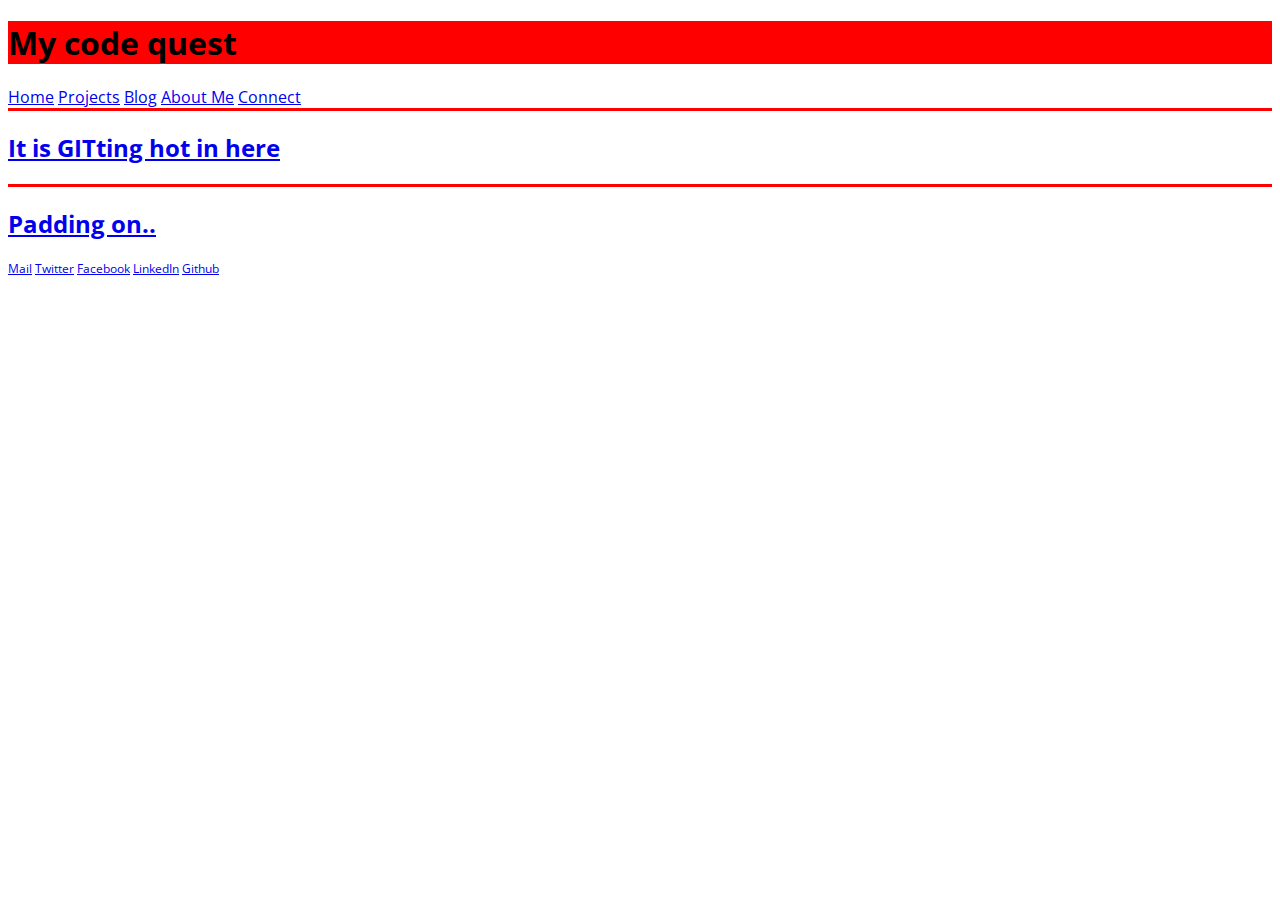
<file: index.html>
<!DOCTYPE html>

  <head>
    <meta charset="utf-8">
    <title>My code quest</title>
    <meta name="viewport" content="width=device-width, initial-scale=1.0">
    <link rel="stylesheet" type="text/css" href="../stylesheets/default.css">
    <link rel="stylesheet" type="text/css" href="../stylesheets/blog.css">
    <link href='https://fonts.googleapis.com/css?family=Open+Sans' rel='stylesheet' type='text/css'>
  </head>

 <body>
   <header>

     <h1 class="page-name">My code quest</h1>
         <nav class="header-nav">
           <a href="../index.html">Home</a>
           <a href="#">Projects</a>
           <a href="index.html">Blog</a>
           <a href="#">About Me</a>
           <a href="#">Connect</a>
         </nav>
     </header>

     <div class="hr"></div>
          <main>

       <section>
         <h2 class="blog-title"><a href="./git.html">It is GITting hot in here</a></h2>


     <div class="hr"></div>
     <section>
         <h2 class="blog-title"><a href="./css-concepts.html">Padding on..</a></h2>

       </section>
<aside>
  
</aside>
  </main>

    <footer>
   <nav class="footer-nav">
        <a href="mailto:lansfjord@gmail.com">Mail</a>
          <a href="https://twitter.com/share" class="twitter-share-button" data-hashtags="anfjord">Twitter</a>
          <a href="#">Facebook</a>
          <a href="#">LinkedIn</a>
          <a href="https://github.com/anfjord">Github</a>
        </nav>
      </footer>
  </body>
</html>
</file>
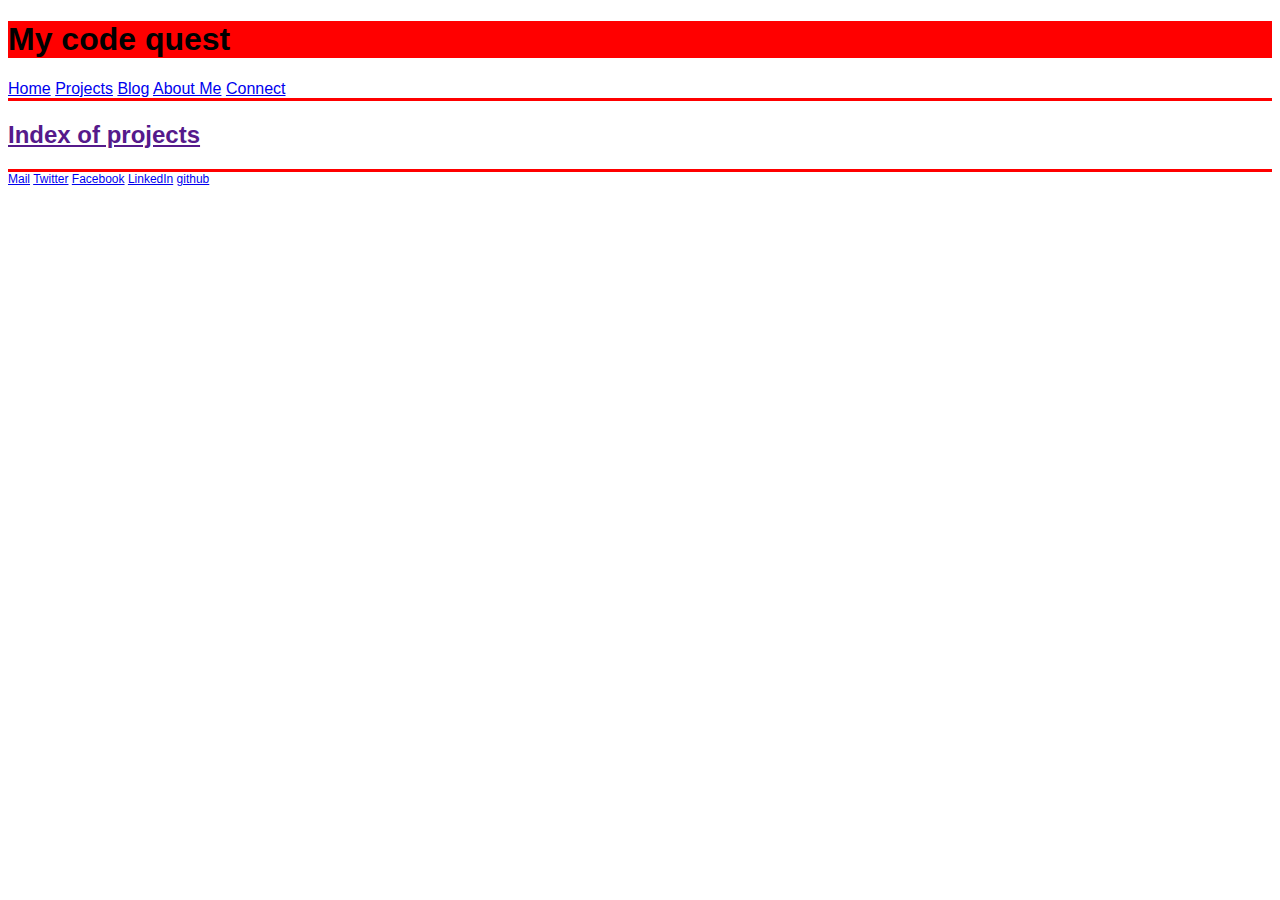
<file: projects/index.html>
<!DOCTYPE html>
<!-- Blog Index Page -->

  <head>
    <meta charset="utf-8">
    <title>My code quest</title>
    <meta name="viewport" content="width=device-width, initial-scale=1.0">
    <link rel="stylesheet" type="text/css" href="../stylesheets/default.css">
    <link rel="stylesheet" type="text/css" href="../stylesheets/blog.css">
  </head>
      <body>
         <header>

             <h1 class="page-name">My code quest</h1>
               <nav class="header-nav">
                 <a href="../index.html">Home</a>
                 <a href="#">Projects</a>
                 <a href="index.html">Blog</a>
                 <a href="#">About Me</a>
                 <a href="#">Connect</a>
               </nav>
           </header>
      <div class="hr"></div>
           <main>

        <section>
          <h2 class="project-title"><a href=>Index of projects</a></h2>





      </main>
      <div class="hr"></div>
      <footer>
         <nav class="footer-nav">
              <a href="mailto:lansfjord@gmail.com">Mail</a>
                <a href="https://twitter.com/share" class="twitter-share-button" data-hashtags="anfjord">Twitter</a>
                <a href="#">Facebook</a>
                <a href="#">LinkedIn</a>
                <a href="https://github.com/anfjord">github</a>
              </footer>
        </body>
      </html>
</file>
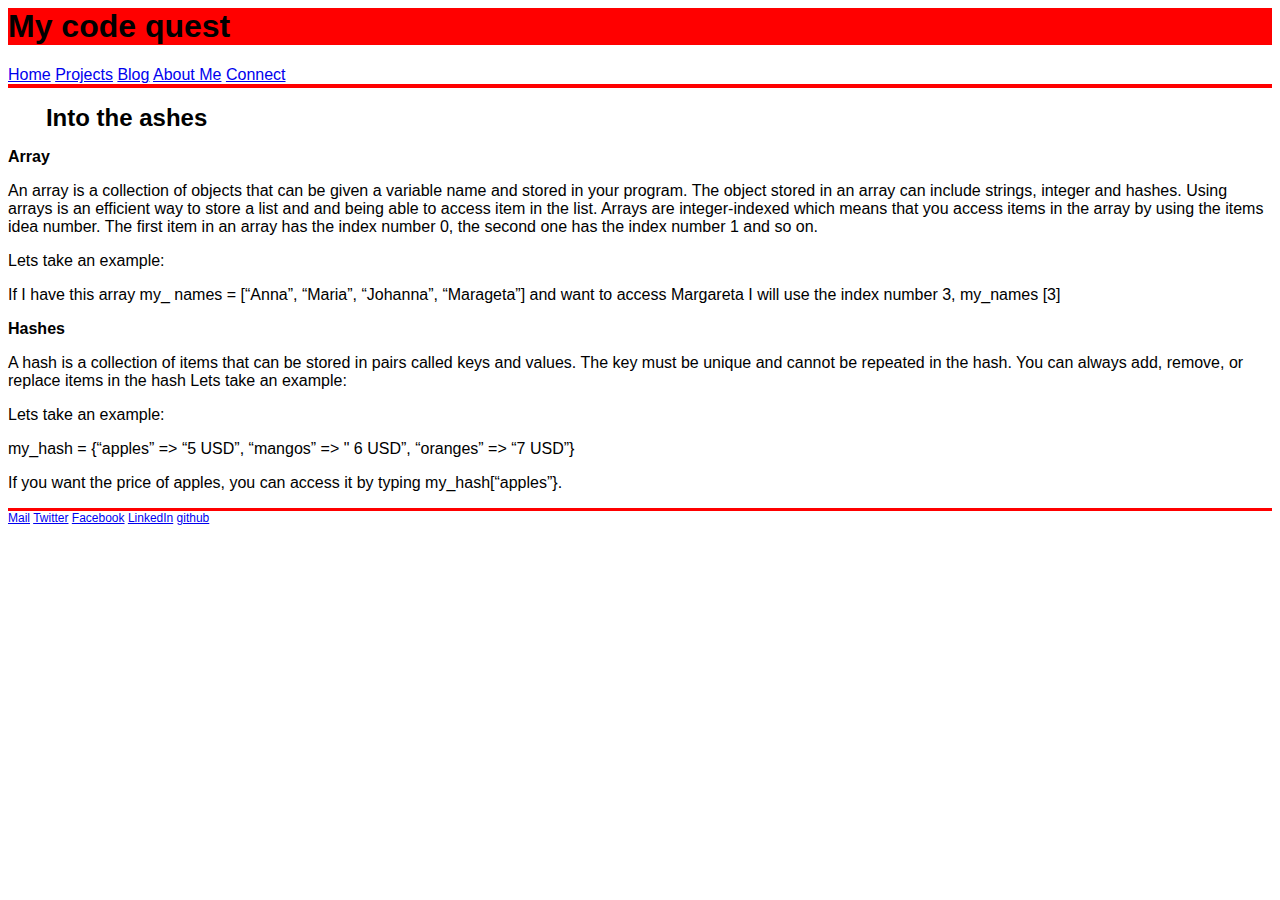
<file: blog/arrays-hashes.html>
<head>
  <meta charset="utf-8">
  <title>My code quest</title>
  <meta name="viewport" content="width=device-width, initial-scale=1.0">
  <link rel="stylesheet" type="text/css" href="../stylesheets/default.css">
  <link rel="stylesheet" type="text/css" href="../stylesheets/blog.css">
</head>

<body>
  <header>

      <h1 class="page-name">My code quest</h1>
        <nav class="header-nav">
          <a href="../index.html">Home</a>
          <a href="#">Projects</a>
          <a href="index.html">Blog</a>
          <a href="#">About Me</a>
          <a href="#">Connect</a>
        </nav>
    </header>
    <main>
<div class="hr"></div>

      <h1 class="post-h1">Into the ashes</h2>

      <article>
        <section>
          <strong>Array</strong>
 <p>An array is a collection of objects that can be given a variable name and  stored in your program.
The object stored in an array can include strings, integer and hashes. Using arrays is an efficient way to store a list and and being able to access item in the list. Arrays are integer-indexed which means that you access items in the array by using the items idea number. The first item in an array has the index number 0, the second one has the index number 1 and so on. </p>

 <p>Lets take an example:</b> </p>

 <p>If I have this array my_ names = [“Anna”, “Maria”, “Johanna”, “Marageta”]  and want to access Margareta I will use the index number 3,  my_names [3] </p>


<strong>Hashes</strong>
 <p>A hash is a collection of items that can be stored in pairs called keys and values. The key must be unique and cannot be repeated in the hash. You can always add, remove, or replace items in the hash Lets take an example: </p>

<p>Lets take an example:</b> </p>
 <p>my_hash = {“apples” => “5 USD”, “mangos” => " 6 USD”, “oranges” => “7 USD”}</p>

        <p> If you want the price of apples, you can access it by typing my_hash[“apples”}.</p>
	        </section>
        </section>
      </article>




</main>

<div class="hr"></div>

<footer>
 <nav class="footer-nav">
      <a href="mailto:lansfjord@gmail.com">Mail</a>
        <a href="https://twitter.com/share" class="twitter-share-button" data-hashtags="anfjord">Twitter</a>
        <a href="#">Facebook</a>
        <a href="#">LinkedIn</a>
        <a href="https://github.com/anfjord">github</a>
      </footer>
</body>
</file>
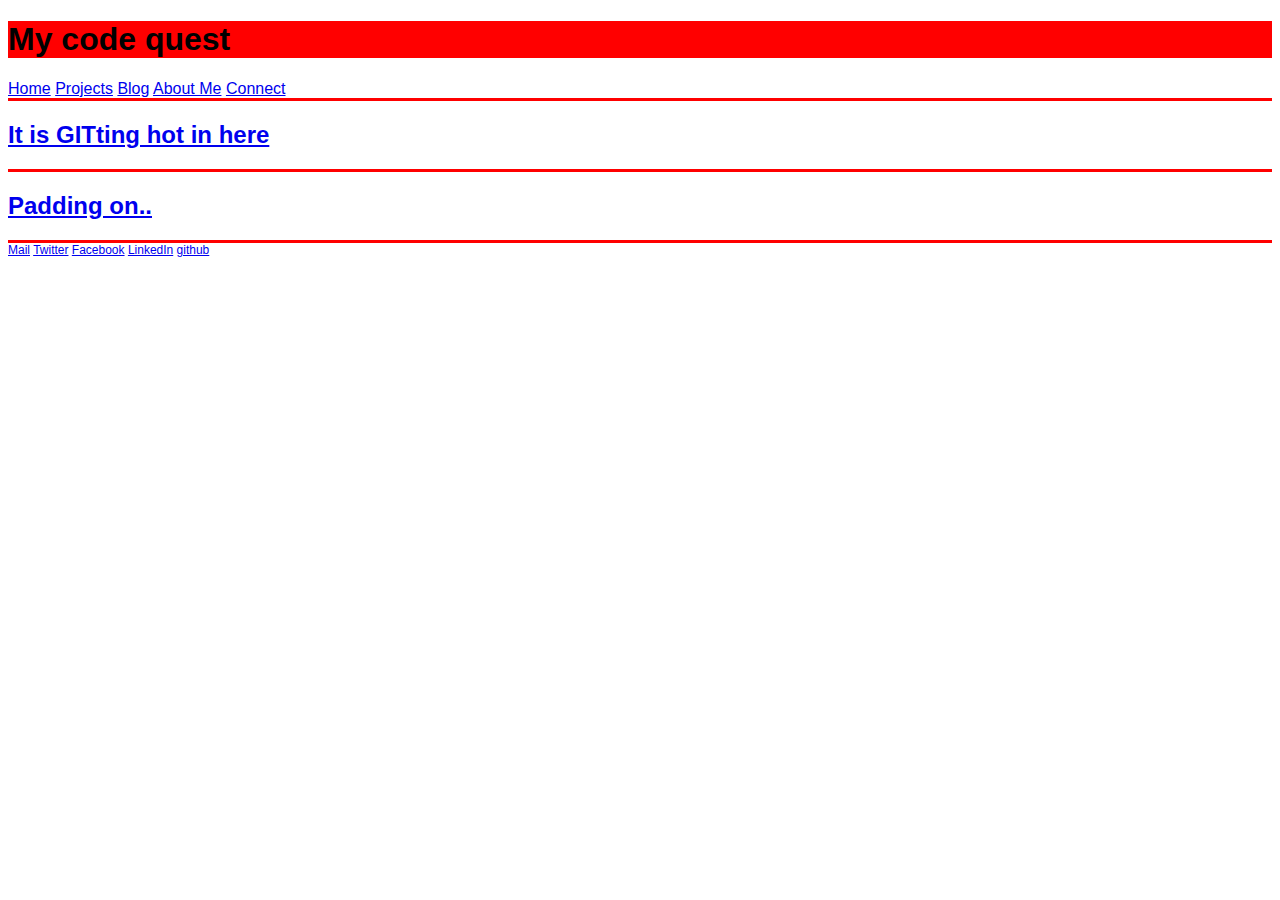
<file: blog/blog-index.html>
<!DOCTYPE html>
<!-- Blog Index Page -->

  <head>
    <meta charset="utf-8">
    <title>My code quest</title>
    <meta name="viewport" content="width=device-width, initial-scale=1.0">
    <link rel="stylesheet" type="text/css" href="../stylesheets/default.css">
    <link rel="stylesheet" type="text/css" href="../stylesheets/blog.css">
  </head>
      <body>
         <header>

             <h1 class="page-name">My code quest</h1>
               <nav class="header-nav">
                 <a href="../index.html">Home</a>
                 <a href="#">Projects</a>
                 <a href="index.html">Blog</a>
                 <a href="#">About Me</a>
                 <a href="#">Connect</a>
               </nav>
           </header>
      <div class="hr"></div>
           <main>

        <section>
          <h2 class="blog-title"><a href="./git.html">It is GITting hot in here</a></h2>


      <div class="hr"></div>
      <section>
          <h2 class="blog-title"><a href="./css-concepts.html">Padding on..</a></h2>

        </section>


      </main>
      <div class="hr"></div>
      <footer>
         <nav class="footer-nav">
              <a href="mailto:lansfjord@gmail.com">Mail</a>
                <a href="https://twitter.com/share" class="twitter-share-button" data-hashtags="anfjord">Twitter</a>
                <a href="#">Facebook</a>
                <a href="#">LinkedIn</a>
                <a href="https://github.com/anfjord">github</a>
              </footer>
        </body>
      </html>
</file>
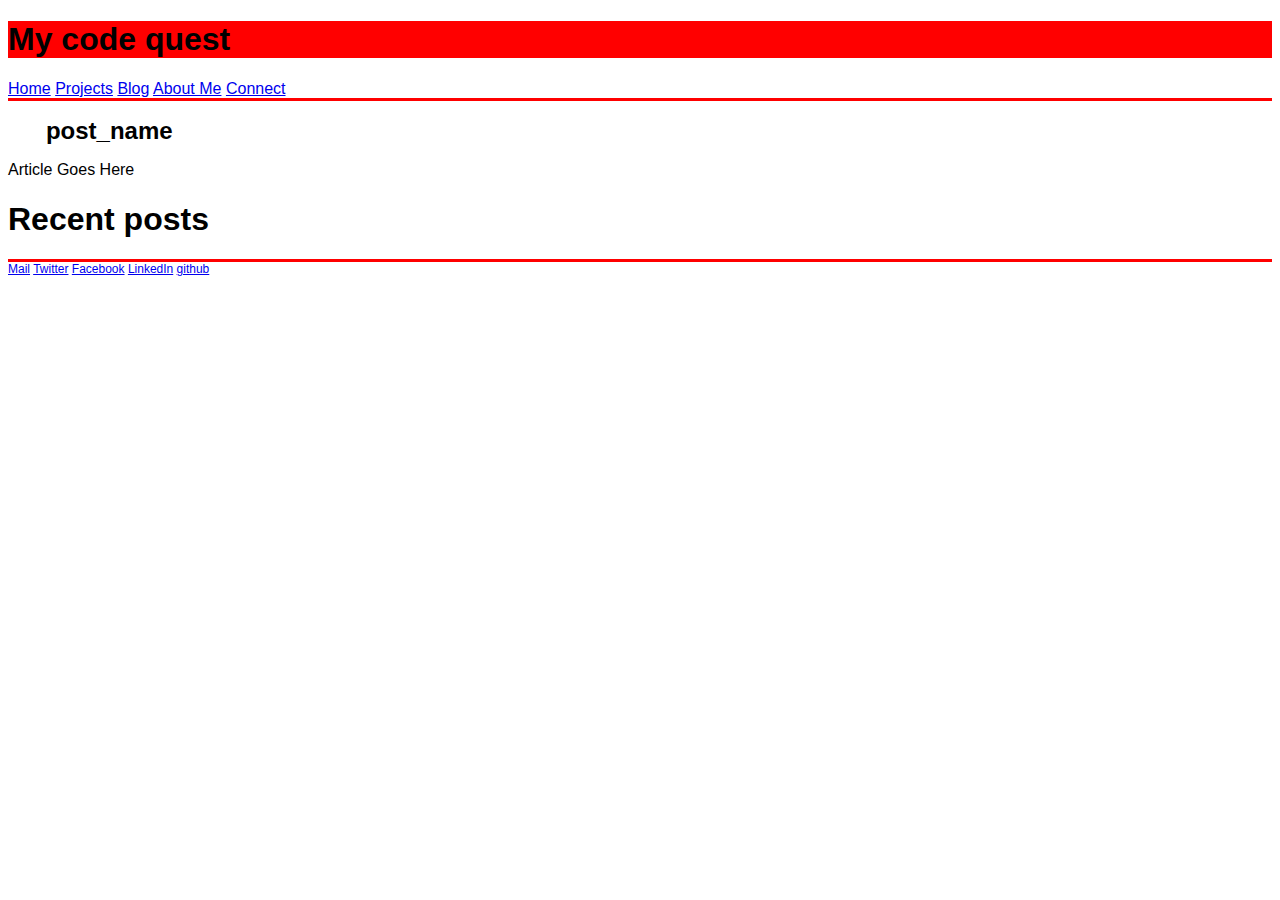
<file: blog/blog-template.html>
<!DOCTYPE html>

  <head>
    <meta charset="utf-8">
    <title>My code quest</title>
    <meta name="viewport" content="width=device-width, initial-scale=1.0">
    <link rel="stylesheet" type="text/css" href="../stylesheets/default.css">
    <link rel="stylesheet" type="text/css" href="../stylesheets/blog.css">
  </head>

 <body>
    <header>

        <h1 class="page-name">My code quest</h1>
          <nav class="header-nav">
            <a href="../index.html">Home</a>
            <a href="#">Projects</a>
            <a href="index.html">Blog</a>
            <a href="#">About Me</a>
            <a href="#">Connect</a>
          </nav>
      </header>
      <main>
  <div class="hr"></div>

        <h1 class="post-h1">post_name</h2>

        <article>
          <section>
            <p>Article Goes Here</p>
          </section>
        </article>

</article>

  <article><h1>Recent posts</h1><figure></figure></article>

<article><figure></figure></article>
</section>


</main>

<div class="hr"></div>

<footer>
   <nav class="footer-nav">
        <a href="mailto:lansfjord@gmail.com">Mail</a>
          <a href="https://twitter.com/share" class="twitter-share-button" data-hashtags="anfjord">Twitter</a>
          <a href="#">Facebook</a>
          <a href="#">LinkedIn</a>
          <a href="https://github.com/anfjord">github</a>
        </footer>
  </body>
</html>


<!--#How was it to wireframe and create an HTML page with a pair?
It was not as easy as the previous sessions. If you are very far apart when it comes to ambitions, it's difficult to work together. You have to have the same goals for the challenge to work and for it to be a rewarding experience.

#Did you find wireframing to be helpful to your development process?

Yes. It's hard not to go into styling and keeping it to a blue-print. Wire framing help with building a visual backbone of your website.

#What did you and your pair decide made a good wireframe?
We were both pretty set on making something clean and simple at this stage.

#What new semantic elements did you learn about (if any)? <header>
<footer>
<section>
<article>
<aside>
<nav>
-->
</file>
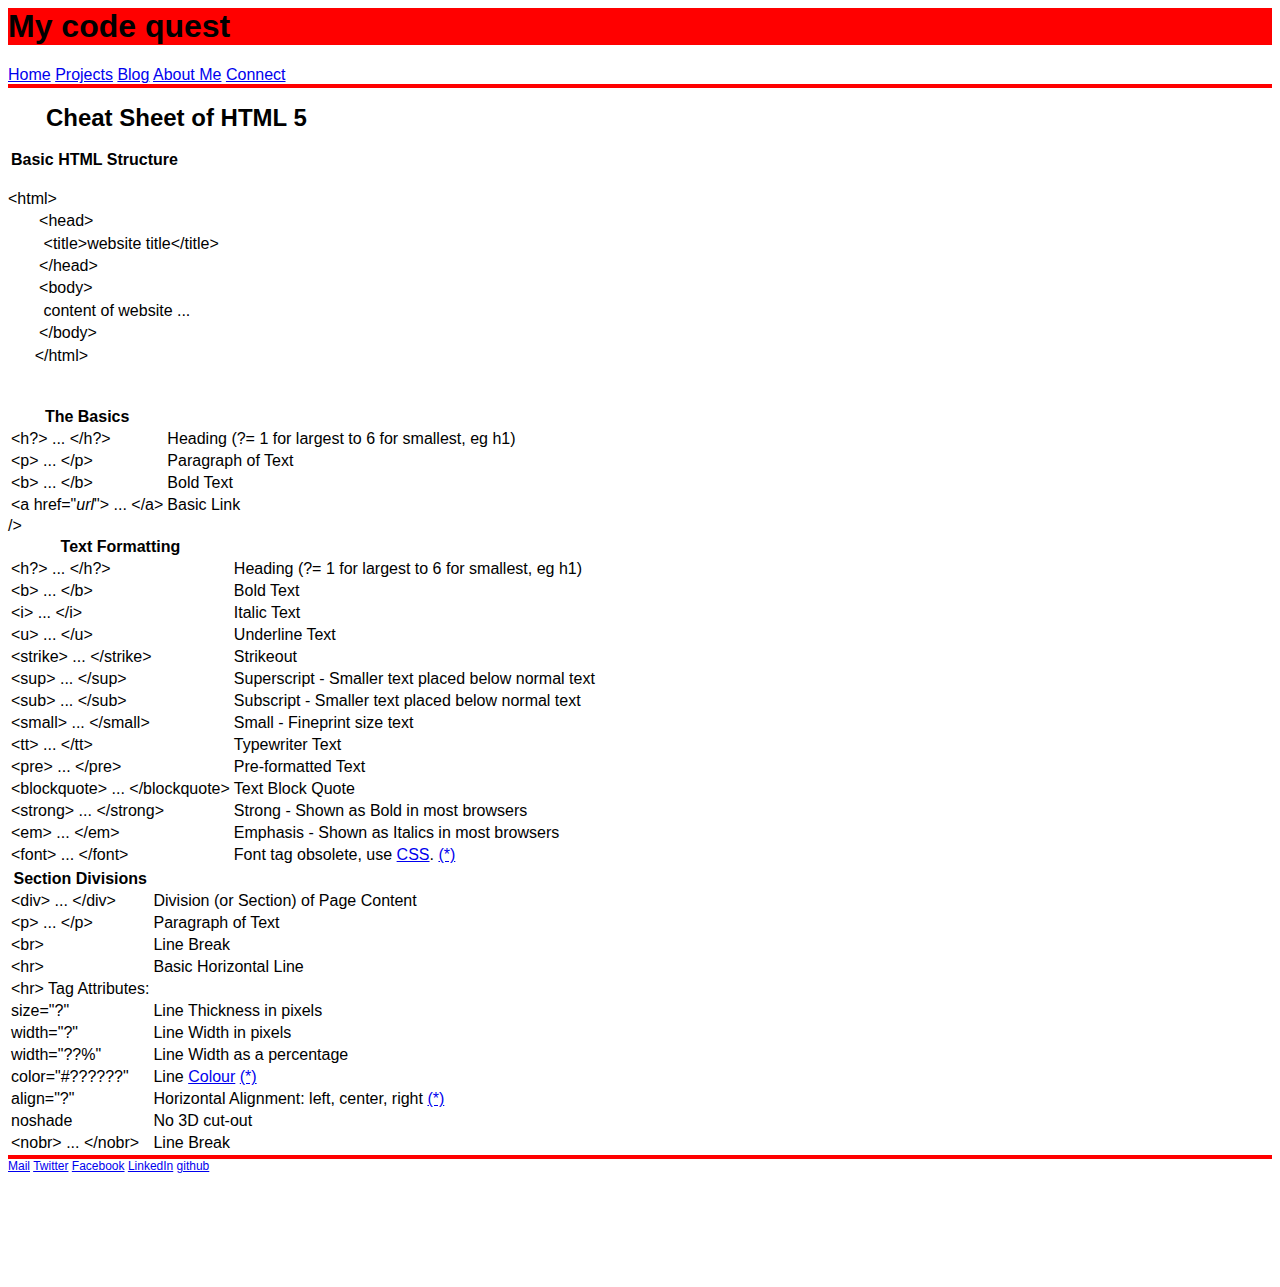
<file: blog/cheat-sheet.html>
<head>
  <meta charset="utf-8">
  <title>My code quest</title>
  <meta name="viewport" content="width=device-width, initial-scale=1.0">
  <link rel="stylesheet" type="text/css" href="../stylesheets/default.css">
  <link rel="stylesheet" type="text/css" href="../stylesheets/blog.css">
</head>

<body>
  <header>

      <h1 class="page-name">My code quest</h1>
        <nav class="header-nav">
          <a href="../index.html">Home</a>
          <a href="#">Projects</a>
          <a href="index.html">Blog</a>
          <a href="#">About Me</a>
          <a href="#">Connect</a>
        </nav>
    </header>
    <main>
<div class="hr"></div>

      <h1 class="post-h1"> Cheat Sheet of HTML 5</h1>
      <div class="chapter">
       <div class="toplinks">
       </div>
      	<table style="margin-bottom: 0px;">
      	<tr><th class="head3" id="essential">Basic HTML Structure</th>
      	</table>

      <pre class="code"><code style="line-height:1.4em">&lt;html&gt;
       &lt;head&gt;
        &lt;title&gt;website title&lt;/title&gt;
       &lt;/head&gt;
       &lt;body&gt;
        content of website ...
       &lt;/body&gt;
      &lt;/html&gt;
      </code></pre></div>

      <div class="chapter">
      	<table>
      	<tr><th class="head3" id="basics">The Basics</th>
      	<tr><td class="code">&lt;h?&gt; ... &lt;/h?&gt;</td><td>Heading (?= 1 for largest to 6 for smallest, eg h1)</td></tr>
      	<tr><td class="code">&lt;p&gt; ... &lt;/p&gt;</td><td>Paragraph of Text</td></tr>
      	<tr><td class="code">&lt;b&gt; ... &lt;/b&gt;</td><td>Bold Text</td></tr>
      	<tr><td class="code">&lt;a href=&quot;<i>url</i>&quot;&gt; ... &lt;/a&gt;</td><td>Basic Link</td></tr>
      	</table>
      </div>

      <div class="chapter">
      	<table>
      	<tr><th class="head3" id="text">Text Formatting</th>
       /></a></th></tr>
      	<tr><td class="code">&lt;h?&gt; ... &lt;/h?&gt;</td><td>Heading (?= 1 for largest to 6 for smallest, eg h1)</td></tr>
      	<tr><td class="code">&lt;b&gt; ... &lt;/b&gt;</td><td>Bold Text</td></tr>
      	<tr><td class="code">&lt;i&gt; ... &lt;/i&gt;</td><td>Italic Text</td></tr>
      	<tr><td class="code">&lt;u&gt; ... &lt;/u&gt;</td><td>Underline Text</td></tr>
      	<tr><td class="code">&lt;strike&gt; ... &lt;/strike&gt;</td><td>Strikeout</td></tr>
      	<tr><td class="code">&lt;sup&gt; ... &lt;/sup&gt;</td><td>Superscript - Smaller text placed below normal text</td></tr>
      	<tr><td class="code">&lt;sub&gt; ... &lt;/sub&gt;</td><td>Subscript - Smaller text placed below normal text</td></tr>
      	<tr><td class="code">&lt;small&gt; ... &lt;/small&gt;</td><td>Small - Fineprint size text</td></tr>
      	<tr><td class="code">&lt;tt&gt; ... &lt;/tt&gt;</td><td>Typewriter Text</td></tr>
      	<tr><td class="code">&lt;pre&gt; ... &lt;/pre&gt;</td><td>Pre-formatted Text</td></tr>
      	<tr><td class="code">&lt;blockquote&gt; ... &lt;/blockquote&gt;</td><td>Text Block Quote</td></tr>
      	<tr><td class="code">&lt;strong&gt; ... &lt;/strong&gt;</td><td>Strong - Shown as Bold in most browsers</td></tr>
      	<tr><td class="code">&lt;em&gt; ... &lt;/em&gt;</td><td>Emphasis - Shown as Italics in most browsers</td></tr>
      	<tr><td class="code">&lt;font&gt; ... &lt;/font&gt;</td><td>Font tag obsolete, use <a href="whatiscss.php">CSS</a>. <a href="#superseded">(*)</a></td></tr>
      	</table>
      </div>

      <div class="chapter">
      	<table>
      	<tr><th class="head3" id="sections">Section Divisions</th>
      	<tr><td class="code">&lt;div&gt; ... &lt;/div&gt;</td><td>Division (or Section) of Page Content</td></tr>
      	<tr><td class="code">&lt;p&gt; ... &lt;/p&gt;</td><td>Paragraph of Text</td></tr>
      	<tr><td class="code">&lt;br&gt;</td> <td>Line Break</td></tr>
      	<tr><td class="code">&lt;hr&gt;</td> <td>Basic Horizontal Line</td></tr>
      	<tr><td class="attrhead">&lt;hr&gt; Tag Attributes:</td><td>&nbsp;</td></tr>
      	<tr><td class="codeindt">size=&quot;?&quot;</td><td>Line Thickness in pixels</td></tr>
      	<tr><td class="codeindt">width=&quot;?&quot;</td><td>Line Width in pixels</td></tr>
      	<tr><td class="codeindt">width=&quot;??%&quot;</td><td>Line Width as a percentage</td></tr>
      	<tr><td class="codeindt">color=&quot;#??????&quot;</td> <td>Line <a href="colours.php">Colour</a> <a href="#superseded">(*)</a></td></tr>
      	<tr><td class="codeindt">align=&quot;?&quot;</td> <td>Horizontal Alignment: <code>left, center, right</code> <a href="#superseded">(*)</a></td></tr>
      	<tr><td class="codeindt">noshade</td><td>No 3D cut-out</td></tr>
      	<tr><td class="code">&lt;nobr&gt; ... &lt;/nobr&gt;</td> <td>Line Break</td></tr>
      	</table>
      </div>
</main>

<div class="hr"></div>

<footer>
 <nav class="footer-nav">
      <a href="mailto:lansfjord@gmail.com">Mail</a>
        <a href="https://twitter.com/share" class="twitter-share-button" data-hashtags="anfjord">Twitter</a>
        <a href="#">Facebook</a>
        <a href="#">LinkedIn</a>
        <a href="https://github.com/anfjord">github</a>
      </footer>
</body>


<!-- REFLECTION

What content was solidified in the process of completing this challenge?
  - I'm getting a little bit better at HTML after writing the cheat-sheet
What content do you feel a bit fuzzy on still?
  -  CSS
What was the most difficult part of this challenge?
    - I need to spend more time learning CSS, my design is absolutely awful.
Has your ability to add CSS to format and position objects improved since week 3?
  - Not much. I hope to  be able to spend some time getting better at it during week 9.
-->
</file>
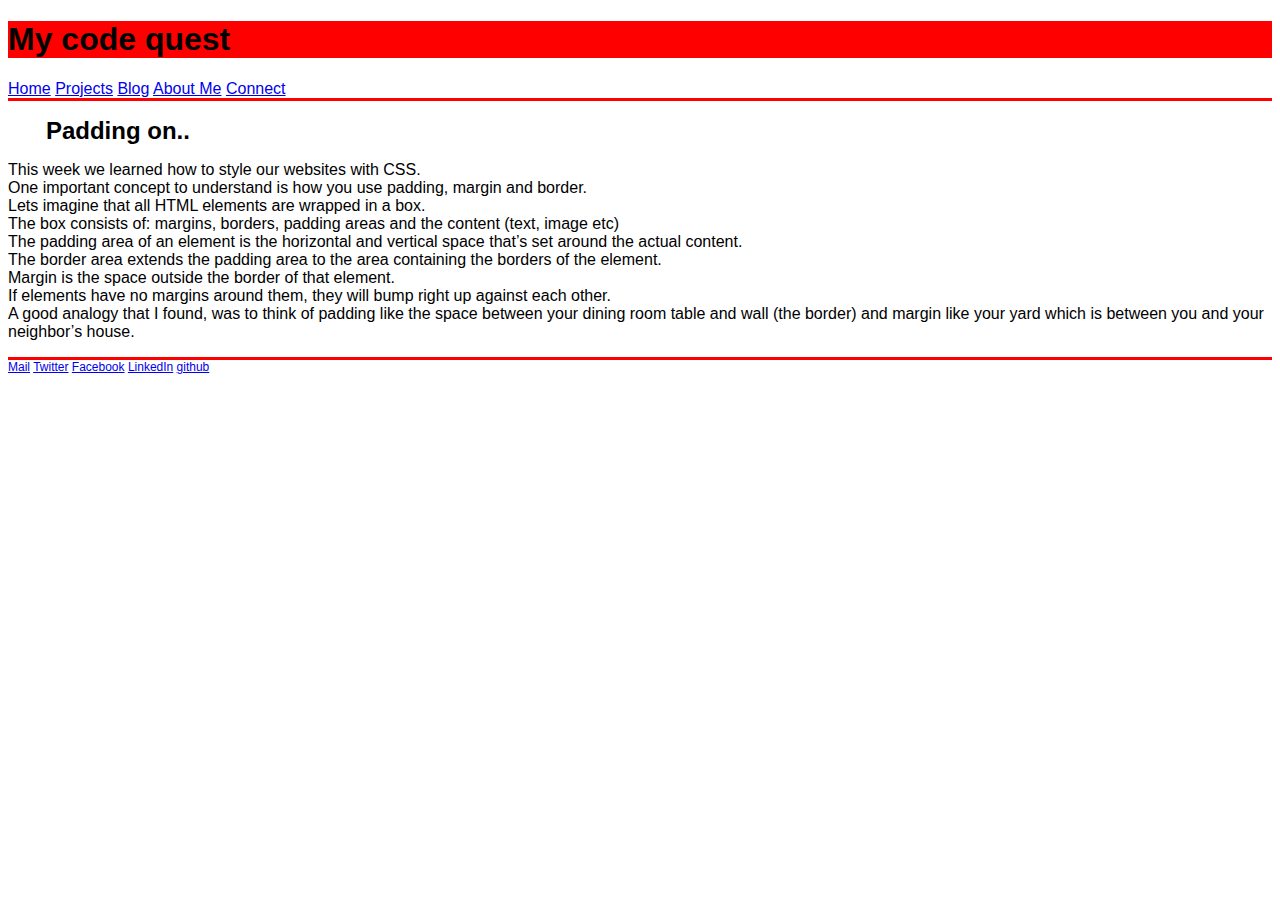
<file: blog/css-concepts.html>
<!DOCTYPE html>

  <head>
    <meta charset="utf-8">
    <title>My code quest</title>
    <meta name="viewport" content="width=device-width, initial-scale=1.0">
    <link rel="stylesheet" type="text/css" href="../stylesheets/default.css">
    <link rel="stylesheet" type="text/css" href="../stylesheets/blog.css">
  </head>

 <body>
    <header>

        <h1 class="page-name">My code quest</h1>
          <nav class="header-nav">
            <a href="../index.html">Home</a>
            <a href="#">Projects</a>
            <a href="index.html">Blog</a>
            <a href="#">About Me</a>
            <a href="#">Connect</a>
          </nav>
      </header>
      <main>
  <div class="hr"></div>

        <h1 class="post-h1">Padding on..</h2>

        <article>
          <section>
            <p>This week we learned how to style our websites with CSS.</br>
               One important concept to understand is how you use padding, margin and border.</br>

            Lets imagine that all  HTML elements are wrapped in a box. </br>
            The box consists of: margins, borders, padding areas and the content (text, image etc)</br>

            The padding area of an element is the horizontal and vertical space that’s set around the actual content. </br>
            The border area extends the padding area to the area containing the borders of the element. </br>
            Margin is the space outside the border of that element. </br>
            If elements have no margins around them, they will bump right up against each other.</br>

            A good analogy that I found, was to think of padding like the space between your dining room table and wall (the border)
            and margin like your yard which is between you and your neighbor’s house.

    </p>
          </section>
        </article>




</main>

<div class="hr"></div>

<footer>
   <nav class="footer-nav">
        <a href="mailto:lansfjord@gmail.com">Mail</a>
          <a href="https://twitter.com/share" class="twitter-share-button" data-hashtags="anfjord">Twitter</a>
          <a href="#">Facebook</a>
          <a href="#">LinkedIn</a>
          <a href="https://github.com/anfjord">github</a>
        </footer>
  </body>
</file>
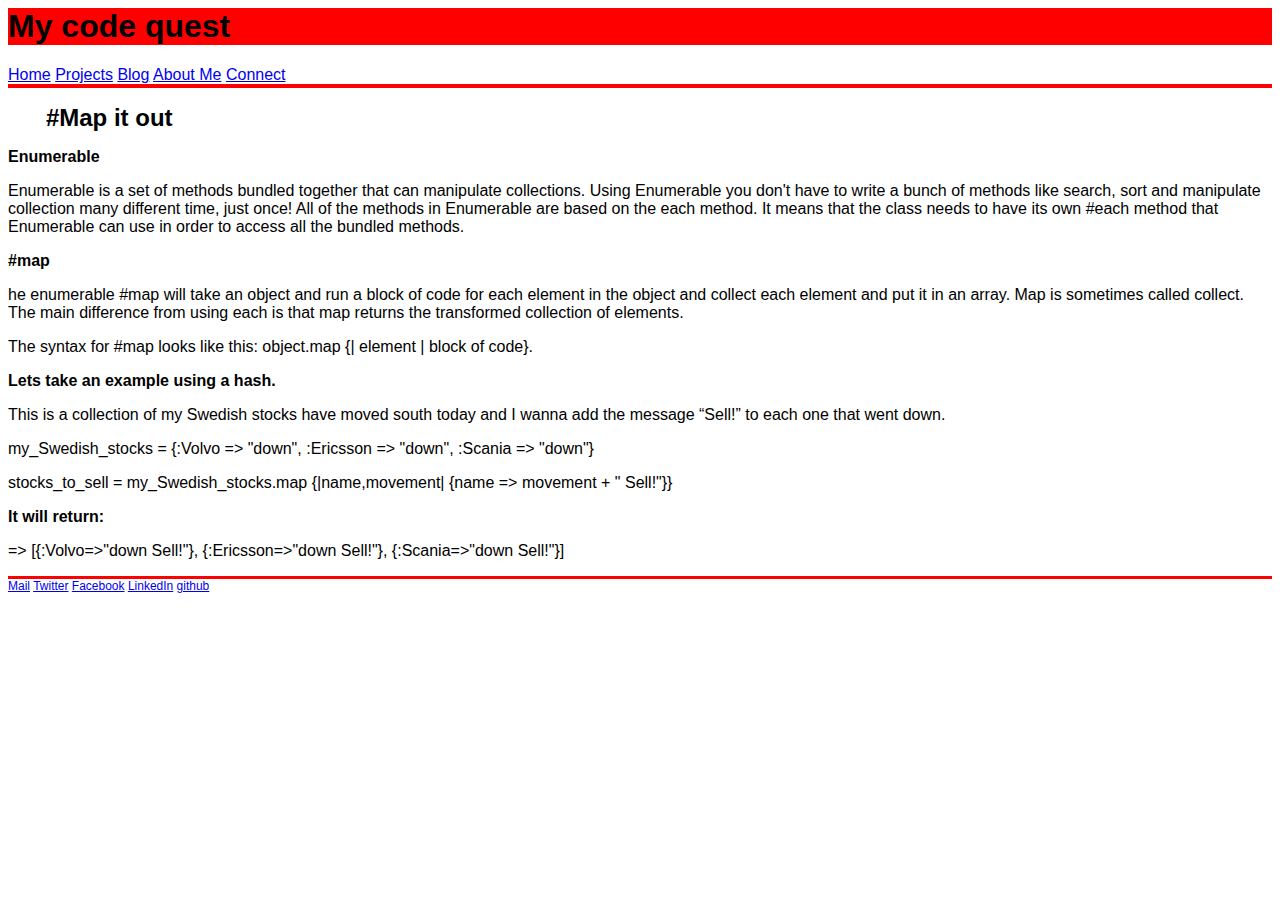
<file: blog/enumerable-methods.html>
<head>
  <meta charset="utf-8">
  <title>My code quest</title>
  <meta name="viewport" content="width=device-width, initial-scale=1.0">
  <link rel="stylesheet" type="text/css" href="../stylesheets/default.css">
  <link rel="stylesheet" type="text/css" href="../stylesheets/blog.css">
</head>

<body>
  <header>

      <h1 class="page-name">My code quest</h1>
        <nav class="header-nav">
          <a href="../index.html">Home</a>
          <a href="#">Projects</a>
          <a href="index.html">Blog</a>
          <a href="#">About Me</a>
          <a href="#">Connect</a>
        </nav>
    </header>
    <main>
<div class="hr"></div>

      <h1 class="post-h1">#Map it out</h2>

      <article>
        <section>
          <strong>Enumerable</strong>
 <p> Enumerable is a set of methods bundled together that can manipulate collections.
 </b>Using Enumerable  you don't have to write a bunch of  methods like  search, sort and manipulate collection many different time, just once!</b>
 All of the methods in Enumerable are based on the each method. </b>
 It means that the class needs to have its own #each method that Enumerable can use  in order to access all the bundled methods. </p>



<strong>#map</strong>
 <p> he enumerable #map will take an object and run a block of code for
each element in the object and collect each element and put it in an array.
Map is sometimes called collect. The main difference from using each is that
map returns the transformed collection of elements.</p>

<p>The syntax for #map looks like this: object.map {| element | block of code}.
</p>

<strong>Lets take an example using a hash.</strong>

<p>This is a collection of my Swedish stocks have moved south today  and I wanna add the message “Sell!” to each one that went down. </p>


 <p>my_Swedish_stocks = {:Volvo => "down", :Ericsson => "down", :Scania => "down"}</p>

 <p>stocks_to_sell = my_Swedish_stocks.map {|name,movement| {name => movement + " Sell!"}}</p>

<strong>It will return:</strong>

 <p>=> [{:Volvo=>"down Sell!"}, {:Ericsson=>"down Sell!"}, {:Scania=>"down Sell!"}]</p>

	        </section>
      </article>




</main>

<div class="hr"></div>

<footer>
 <nav class="footer-nav">
      <a href="mailto:lansfjord@gmail.com">Mail</a>
        <a href="https://twitter.com/share" class="twitter-share-button" data-hashtags="anfjord">Twitter</a>
        <a href="#">Facebook</a>
        <a href="#">LinkedIn</a>
        <a href="https://github.com/anfjord">github</a>
      </footer>
</body>
</file>
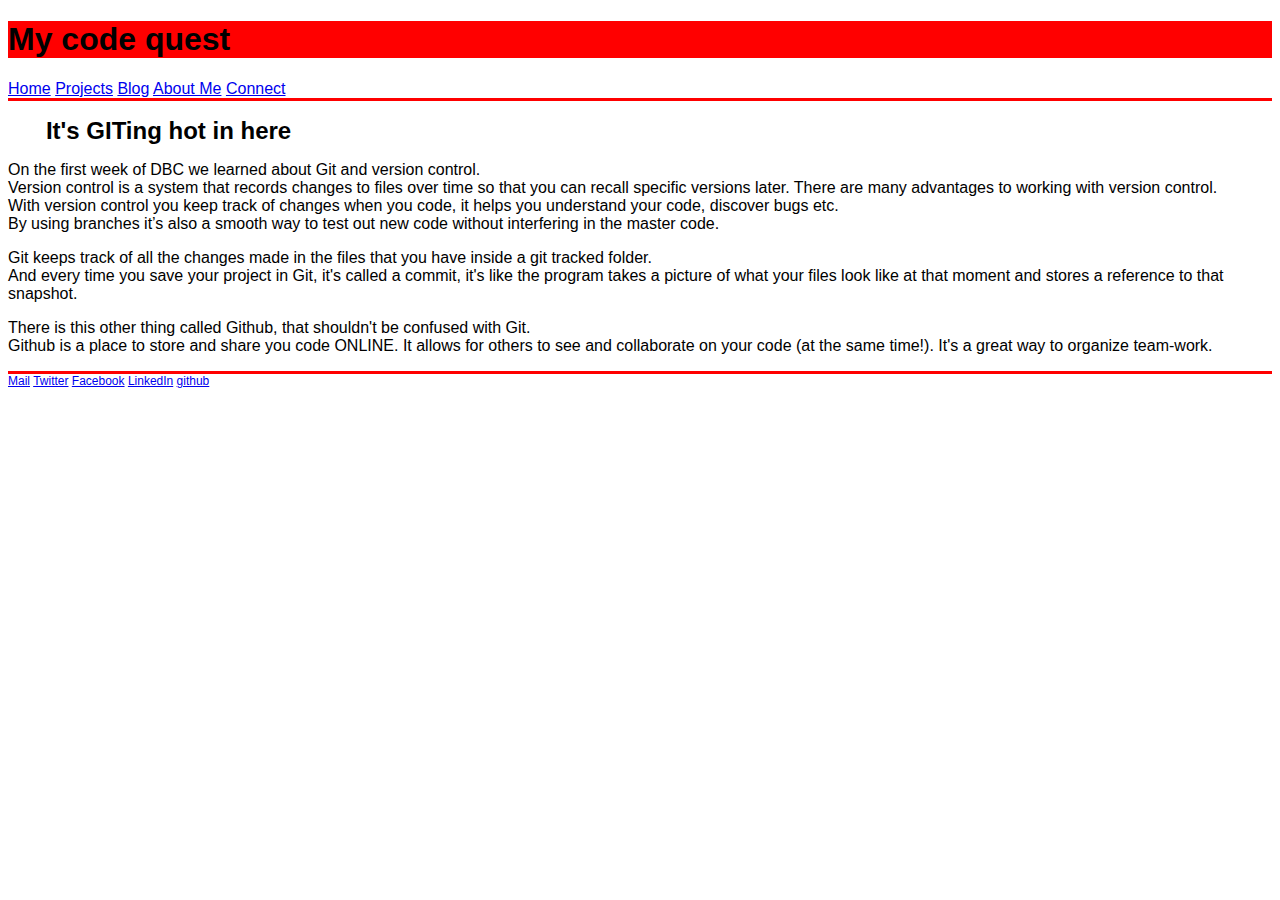
<file: blog/git.html>
<!DOCTYPE html>

  <head>
    <meta charset="utf-8">
    <title>My code quest</title>
    <meta name="viewport" content="width=device-width, initial-scale=1.0">
    <link rel="stylesheet" type="text/css" href="../stylesheets/default.css">
    <link rel="stylesheet" type="text/css" href="../stylesheets/blog.css">
  </head>

 <body>
    <header>

        <h1 class="page-name">My code quest</h1>
          <nav class="header-nav">
            <a href="../index.html">Home</a>
            <a href="#">Projects</a>
            <a href="index.html">Blog</a>
            <a href="#">About Me</a>
            <a href="#">Connect</a>
          </nav>
      </header>
      <main>
  <div class="hr"></div>

        <h1 class="post-h1">It's GITing hot in here</h2>

        <article>
          <section>
            <p>
            On the first week of DBC we learned about Git and version control.</br>
            Version control is a system that records changes to files over time so that you can recall specific versions later.

            There are many advantages to working with version control.  </br>
            With version control you keep track of changes when you code, it helps you understand your code, discover bugs etc. </br>
            By using branches it’s also a smooth way to test out new code without interfering in the master code.


            </p>
            <p>
            Git keeps track of all the changes made in the files that you have inside a git tracked folder. </br>
            And every time you save your project in Git, it's called a commit, it's like the program takes a picture of what  your files look like at that moment and stores a reference to that snapshot.

            </p>
            <p>
            There is this other thing called Github, that shouldn't be confused with Git. </br>
            Github is a place to store and share you code ONLINE. It allows for others to see and collaborate on your code (at the same time!). It's a great way to organize team-work.

            </p>

           </section>
        </article>
        
</main>

<div class="hr"></div>

<footer>
   <nav class="footer-nav">
        <a href="mailto:lansfjord@gmail.com">Mail</a>
          <a href="https://twitter.com/share" class="twitter-share-button" data-hashtags="anfjord">Twitter</a>
          <a href="#">Facebook</a>
          <a href="#">LinkedIn</a>
          <a href="https://github.com/anfjord">github</a>
        </footer>
  </body>
</html>
</file>
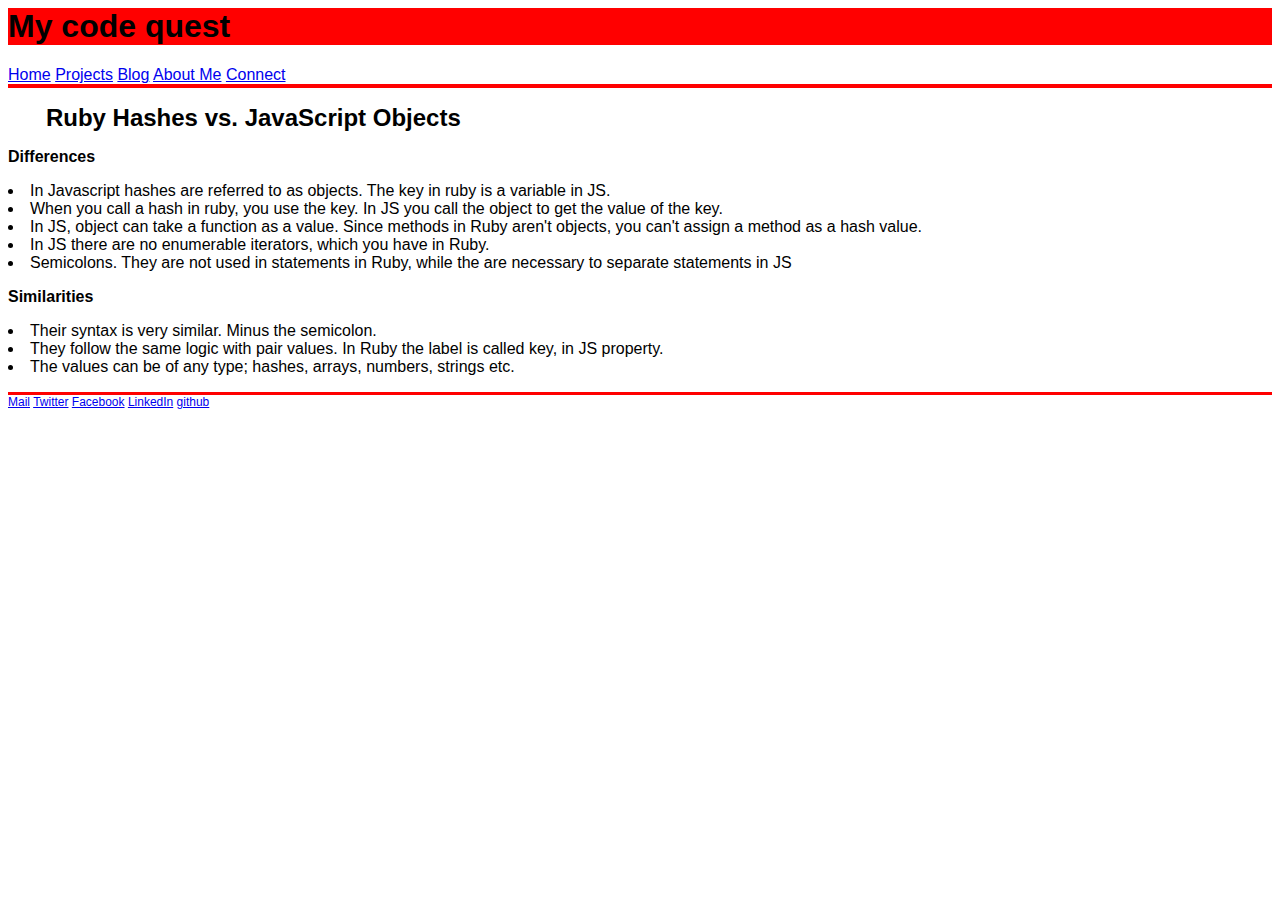
<file: blog/JavaScript.html>
<head>
  <meta charset="utf-8">
  <title>My code quest</title>
  <meta name="viewport" content="width=device-width, initial-scale=1.0">
  <link rel="stylesheet" type="text/css" href="../stylesheets/default.css">
  <link rel="stylesheet" type="text/css" href="../stylesheets/blog.css">
</head>

<body>
  <header>

      <h1 class="page-name">My code quest</h1>
        <nav class="header-nav">
          <a href="../index.html">Home</a>
          <a href="#">Projects</a>
          <a href="index.html">Blog</a>
          <a href="#">About Me</a>
          <a href="#">Connect</a>
        </nav>
    </header>
    <main>
<div class="hr"></div>

      <h1 class="post-h1">Ruby Hashes vs. JavaScript Objects</h2>

      <article>
        <section>
          <strong>Differences</strong>
 <p> <l>
  <li>In Javascript hashes are referred to as objects. The key in ruby is a variable in JS.</li>
  <li >When you call a hash in ruby, you use the key. In JS you call the object to get the value of the key. </li>
  <li>In JS, object can take a function as a value. Since methods in Ruby aren't objects, you can't assign a method as a hash value.</li>
  <li>In JS there are no enumerable iterators, which you have in Ruby.</li>
  <li>Semicolons. They are not used in statements in Ruby, while the are necessary to separate statements in JS</li>
</ul> </p>



<strong>Similarities</strong>
<p> <l>
 <li> Their syntax is very similar. Minus the semicolon. </li>
 <li >They follow the same logic with pair values. In Ruby the label is called key, in JS property.</li>
 <li>The values can be of any type; hashes, arrays, numbers, strings etc. </li>
</ul> </p>


	        </section>
      </article>




</main>

<div class="hr"></div>

<footer>
 <nav class="footer-nav">
      <a href="mailto:lansfjord@gmail.com">Mail</a>
        <a href="https://twitter.com/share" class="twitter-share-button" data-hashtags="anfjord">Twitter</a>
        <a href="#">Facebook</a>
        <a href="#">LinkedIn</a>
        <a href="https://github.com/anfjord">github</a>
      </footer>
</body>
</file>
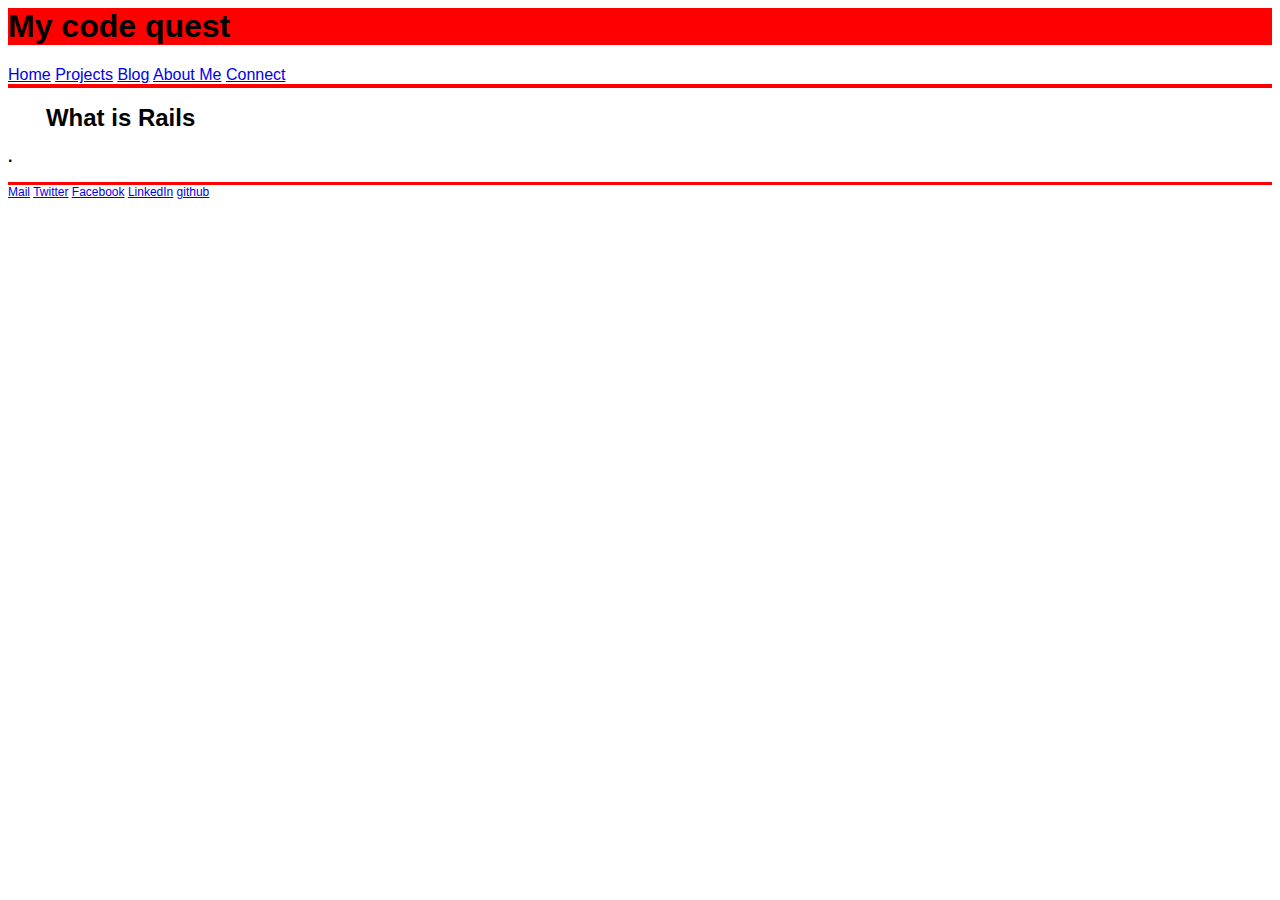
<file: blog/tech.html>
<head>
  <meta charset="utf-8">
  <title>My code quest</title>
  <meta name="viewport" content="width=device-width, initial-scale=1.0">
  <link rel="stylesheet" type="text/css" href="../stylesheets/default.css">
  <link rel="stylesheet" type="text/css" href="../stylesheets/blog.css">
</head>

<body>
  <header>

      <h1 class="page-name">My code quest</h1>
        <nav class="header-nav">
          <a href="../index.html">Home</a>
          <a href="#">Projects</a>
          <a href="index.html">Blog</a>
          <a href="#">About Me</a>
          <a href="#">Connect</a>
        </nav>
    </header>
    <main>
<div class="hr"></div>

      <h1 class="post-h1">What is Rails</h2>

      <article>
        <section>
          <strong></strong>
 <p>  </p>



<strong></strong>
 <p> </p>

<p>
</p>

<strong>.</strong>

<p></p>

	        </section>
      </article>




</main>

<div class="hr"></div>

<footer>
 <nav class="footer-nav">
      <a href="mailto:lansfjord@gmail.com">Mail</a>
        <a href="https://twitter.com/share" class="twitter-share-button" data-hashtags="anfjord">Twitter</a>
        <a href="#">Facebook</a>
        <a href="#">LinkedIn</a>
        <a href="https://github.com/anfjord">github</a>
      </footer>
</body>
</file>
<file: stylesheets/default.css>
* {
  /* box-sizing: border-box;*/
  /*border: 1px solid red;*/
  font-family: 'Open Sans', sans-serif;

}
header {
  /*border: 1px solid blue;

}

.page-name {
  font-size: 2em;
 /* border: 1px solid red;*/
  margin-bottom: 0px;

  /*padding: 0,0,0,0;*/
}

.header{
  /*border: 1px solid red;*/
  text-align: right;
  font-size: .75em;
  background-color: red;

}
.page-name{
 background-color: red;

}

footer {
  /*border: 1px solid blue;*/
}

.footer-nav {
  text-align: left;;
  font-size: .75em;
  height: 10em;
}

section {
  font-size: 1em;
}

.hr {
  height: .2em;
  background-color: red;
}
</file>
<file: stylesheets/blog.css>
.blog-title {
  font-size: 1.5em;
}

.post-h1 {
  font-size: 1.5em;
  padding-left: 3%;
}

.paragraph-style {
  line-height: 140%;
  text-indent: 3em;
}

.article {
  padding-left: 3%;
  padding-right: 3%;
}
</file>
